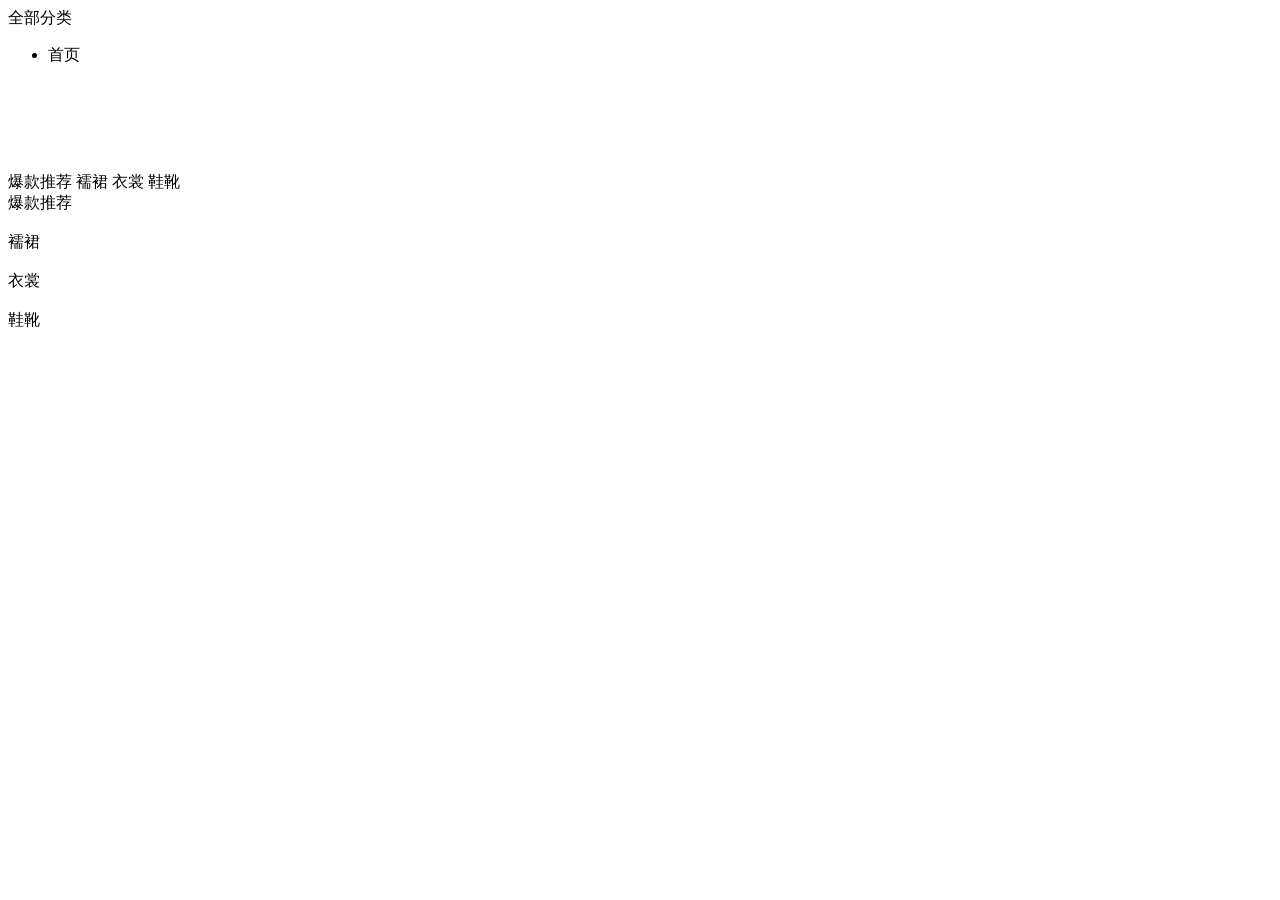
<file: src/main/webapp/WEB-INF/view/templates/index.html>
﻿<!DOCTYPE html>
<html lang="zh-cmn-Hans" xmlns:th="http://www.thymeleaf.org">
<head>
	<meta charset="UTF-8">
	<link rel="shortcut icon" th:href="@{/static/images/favicon.ico}">
	<div th:replace="commons/link::head('/static/css/iconfont.css,/static/css/global.css,'
		+ '/static/css/bootstrap.min.css,/static/css/bootstrap-theme.min.css,/static/css/swiper.min.css,/static/css/styles.css')"></div>
	<title>婉碧商城WANL 专注于汉服售卖的网站</title>
	<style type="text/css">


	</style>
</head>
<body>
	<!--顶部-->
	<div th:replace="commons/top::top"></div>
	<!-- 搜索栏 -->
	<div th:replace="commons/search::search"></div>
	<!-- 首页导航栏 -->
	<div class="top-nav bg3">
		<div class="nav-box inner">
			<div class="all-cat">
				<div class="title"><i class="iconfont icon-menu"></i> 全部分类</div>
				<div class="cat-list__box" id="categoryBox">
					<div class="slice_cate slice" id="slice">
						<div data-loader="circle"></div>
					</div>
				</div>
			</div>
			<ul class="nva-list">
				<a th:href="@{/}"><li class="active">首页</li></a>
			</ul>

		</div>
	</div>
	<!-- 顶部轮播 -->
    <div class="layui-carousel" id="indexcar">
        <div carousel-item>
            <div><a href="item_show.html"><img th:src="@{/static/images/temp/banner_1.jpg}" class="cover"></a></div>
            <div><a href="item_show.html"><img th:src="@{/static/images/temp/banner_2.jpg}" class="cover"></a></div>
            <div><a href="item_category.html"><img th:src="@{/static/images/temp/banner_3.jpg}" class="cover"></a></div>
            <div><a href="item_show.html"><img th:src="@{/static/images/temp/banner_4.jpg}" class="cover"></a></div>
            <div><a href="item_sale_page.html"><img th:src="@{/static/images/temp/banner_5.jpg}" class="cover"></a></div>
        </div>
    </div>
    <!-- 首页楼层导航 -->
	<nav class="floor-nav visible-lg-block">
		<span class="scroll-nav active">爆款推荐</span>
		<span class="scroll-nav">襦裙</span>
		<span class="scroll-nav">衣裳</span>
		<span class="scroll-nav">鞋靴</span>
	</nav>
	<!-- 楼层内容 -->
	<div class="content inner" style="margin-bottom: 40px;">
		<section class="scroll-floor floor-1 clearfix">
			<div class="pull-left">
				<div class="floor-title">
					<i class="iconfont icon-tuijian fz16"></i> 爆款推荐
					<a href="" class="more"><i class="iconfont icon-more"></i></a>
				</div>
				<div class="con-box">
					<a class="left-img hot-img" href="javascript:void (0)">
						<img th:src="@{/static/images/floor_1.jpg}" alt="" class="cover">
					</a>
					<div class="right-box hot-box" id="index_hot_box">
						<div class="slice slice_hot">
							<div data-loader="circle"></div>
						</div>
						<style>
							.slice_hot{
								background: rgb(161, 157, 175);
							}
						</style>
					</div>
				</div>
			</div>
		</section>
		<section class="scroll-floor floor-2">
			<div class="floor-title">
				<i class="iconfont icon-skirt fz16"></i> 襦裙
				<div class="case-list fz0 pull-right" id="skirt">

				</div>
			</div>
			<div class="con-box">
				<a class="left-img hot-img" href="javascript:void (0)">
					<img th:src="@{/static/images/floor_2.jpg}" alt="" class="cover">
				</a>
				<div class="right-box" id="skirtProduct">
					<div class="slice slice_skirt_product">
						<div data-loader="circle"></div>
					</div>
					<style>
						.slice_skirt_product{
							background: #e8bf9e;
						}
					</style>
				</div>
			</div>
		</section>
		<section class="scroll-floor floor-3">
			<div class="floor-title">
				<i class="iconfont icon-fushi fz16"></i> 衣裳
				<div class="case-list fz0 pull-right" id="clothes">

				</div>
			</div>
			<div class="con-box">
				<a class="left-img hot-img" href="">
					<img th:src="@{/static/images/floor_3.jpg}" alt="" class="cover">
				</a>
				<div class="right-box" id="clothesProduct">
					<div class="slice slice_clothes_product">
						<div data-loader="circle"></div>
					</div>
					<style>
						.slice_clothes_product{
							background: rgb(80, 195, 223);
						}
					</style>
				</div>
			</div>
		</section>
		<section class="scroll-floor floor-6">
			<div class="floor-title">
				<i class="iconfont icon-shoes fz16"></i> 鞋靴
				<div class="case-list fz0 pull-right" id="booties">
					
				</div>
			</div>
			<div class="con-box">
				<a class="left-img hot-img" href="">
					<img th:src="@{/static/images/floor_6.jpg}" alt="" class="cover">
				</a>
				<div class="right-box" id="bootiesProduct">
					<div class="slice slice_booties_product">
						<div data-loader="circle"></div>
					</div>
					<style>
						.slice_booties_product{
							background: rgb(255, 148, 148);
						}
					</style>
				</div>
			</div>
		</section>
	</div>
	<div th:replace="commons/foot::foot"></div>
	<div th:replace="commons/script::script('/static/js/jquery.1.12.4.min.js,/static/js/bootstrap.min.js,/static/js/swiper.min.js,'
	+'/static/js/global.js,/static/commons/index/index.js')"></div>
</body>
</html>
</file>
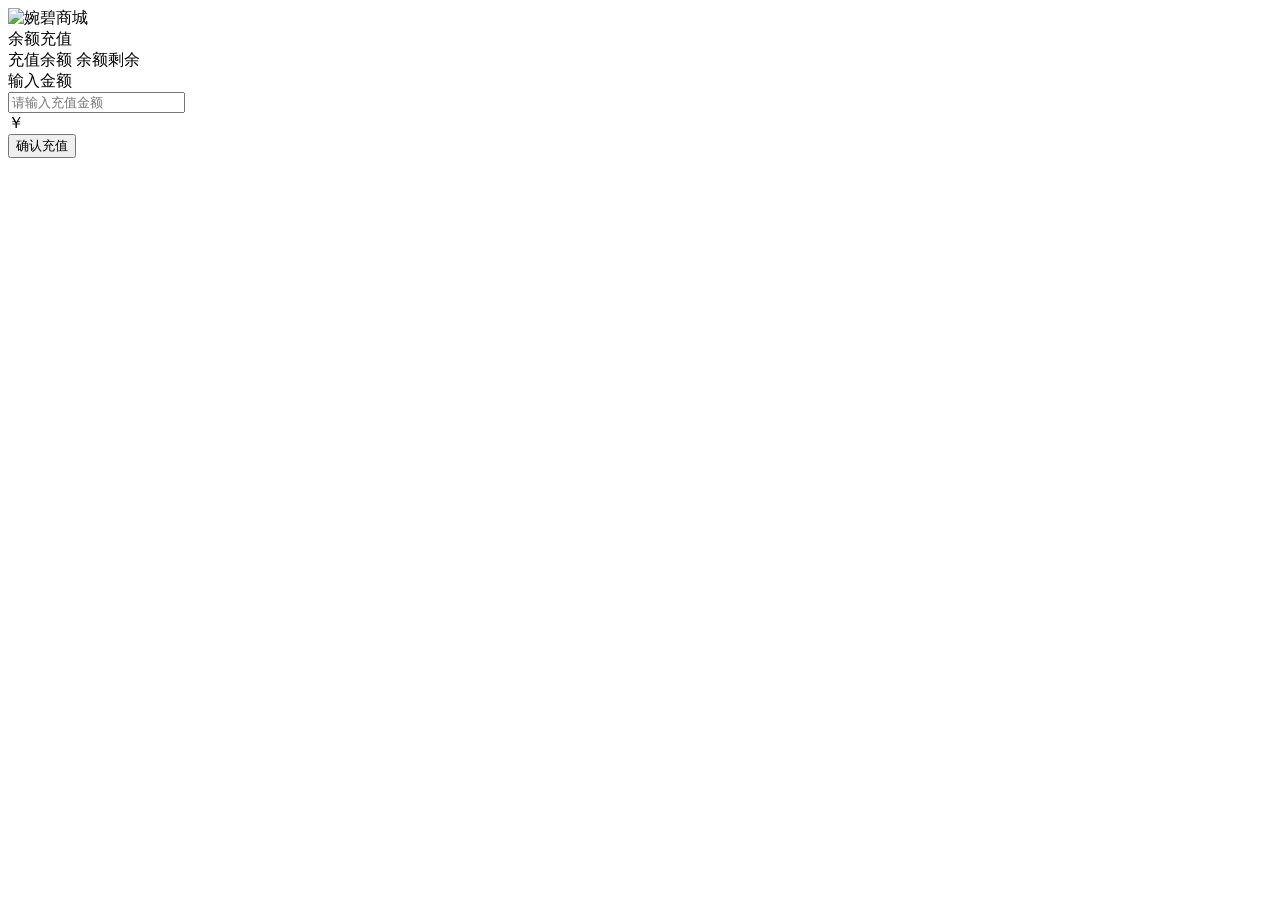
<file: src/main/webapp/WEB-INF/view/templates/account_recharge.html>
<!DOCTYPE html>
<html lang="en" xmlns:th="http://www.thymeleaf.org">
<head>
    <meta charset="UTF-8">
    <title>余额充值</title>
    <link rel="shortcut icon" th:href="@{/static/images/favicon.ico}">
    <div th:replace="commons/link::head('/static/css/iconfont.css,/static/css/global.css,'
            + '/static/css/bootstrap.min.css,/static/css/bootstrap-theme.min.css,/static/css/swiper.min.css,/static/css/styles.css')"></div>
    <script th:src="@{/static/city-picker/city-picker.data.js}"></script>
    <link th:href="@{/static/city-picker/city-picker.css}" rel="stylesheet" />
</head>
<body>
<!--顶部-->
<div th:replace="commons/top::top"></div>
<!-- 顶部标题 -->
<div class="bgf5 clearfix">
    <div class="top-user">
        <div class="inner">
            <a class="logo" th:href="@{/}"><img th:src="@{/static/images/icons/logo.png}" alt="婉碧商城" class="cover"></a>
            <div class="title">余额充值</div>
        </div>
    </div>
</div>
<div class="content clearfix bgf5">
    <section class="user-center inner clearfix">
        <div class="user-content__box clearfix bgf">
            <div class="shop-title">充值余额 余额剩余<span id="temp" th:text="${account.balance} + '￥'"></span></div>
            <form method="post" class="shopcart-form__box layui-form layui-form-pane">
                <input type="hidden" th:value="${backUrl}" class="backUrl">
                <div class="layui-form-item">
                    <label class="layui-form-label">输入金额</label>
                    <div class="layui-input-inline">
                        <input type="text" name="money" lay-verify="required|number|money" autocomplete="off" placeholder="请输入充值金额" class="layui-input">

                    </div>
                    <div class="layui-form-mid layui-word-aux">￥</div>
                </div>

                <div class="user-form-group shopcart-submit">
                    <button class="layui-btn" id="recharge" lay-submit lay-filter="recharge">确认充值</button>
                </div>
            </form>
        </div>
    </section>
</div>
<div th:replace="commons/foot::foot"></div>
<div th:replace="commons/script::script('/static/js/jquery.1.12.4.min.js,/static/js/bootstrap.min.js,/static/js/swiper.min.js,'
	    +'/static/js/global.js,/static/commons/product/recharge.js')"></div>
</body>
</html>
</file>
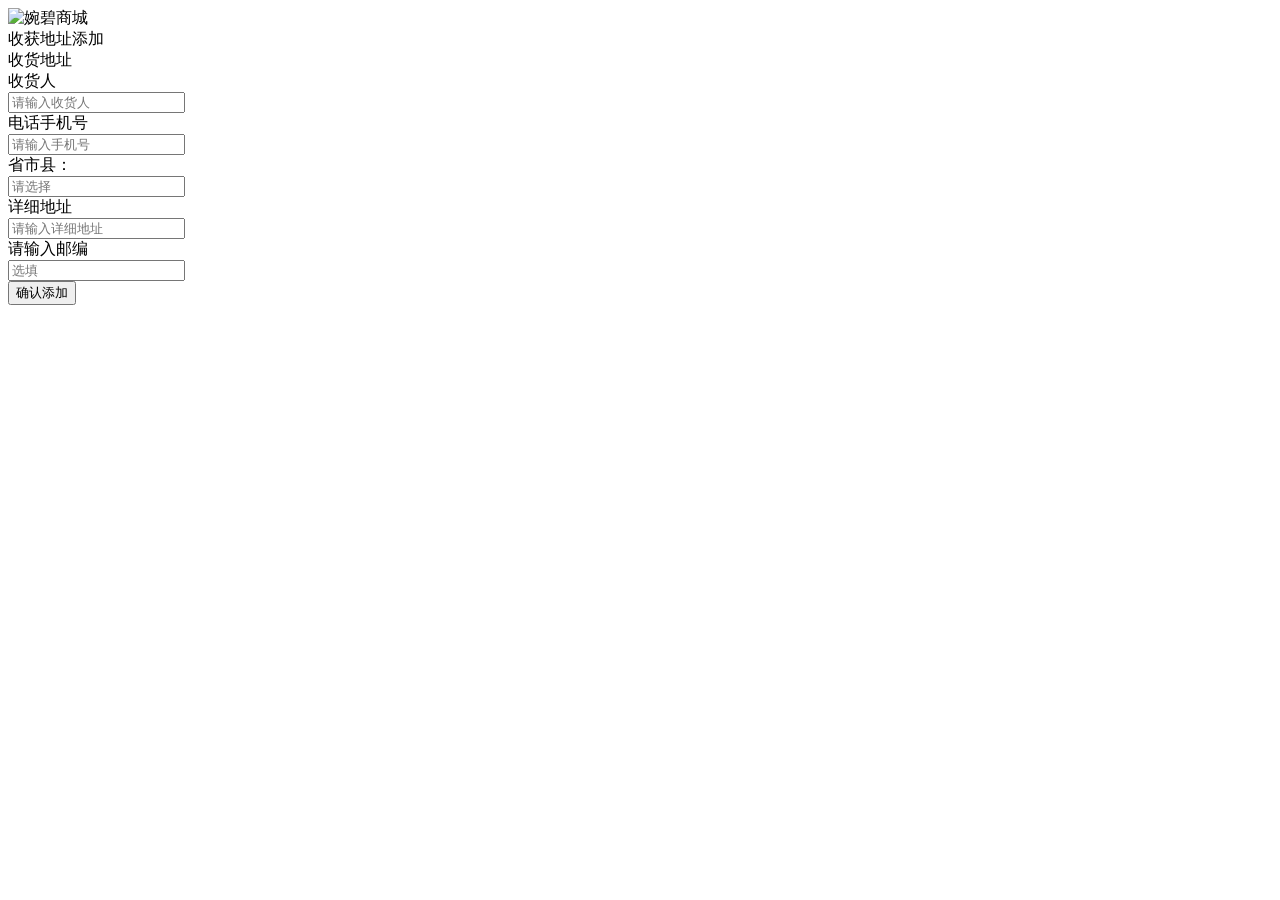
<file: src/main/webapp/WEB-INF/view/templates/add_address.html>
<!DOCTYPE html>
<html lang="en" xmlns:th="http://www.thymeleaf.org">
<head>
    <meta charset="UTF-8">
    <title>添加收获地址</title>
    <link rel="shortcut icon" th:href="@{/static/images/favicon.ico}">
    <div th:replace="commons/link::head('/static/css/iconfont.css,/static/css/global.css,'
            + '/static/css/bootstrap.min.css,/static/css/bootstrap-theme.min.css,/static/css/swiper.min.css,/static/css/styles.css')"></div>
    <script th:src="@{/static/city-picker/city-picker.data.js}"></script>
    <link th:href="@{/static/city-picker/city-picker.css}" rel="stylesheet" />
</head>
<body>
<!--顶部-->
<div th:replace="commons/top::top"></div>
<!-- 顶部标题 -->
<div class="bgf5 clearfix">
    <div class="top-user">
        <div class="inner">
            <a class="logo" th:href="@{/}"><img th:src="@{/static/images/icons/logo.png}" alt="婉碧商城" class="cover"></a>
            <div class="title">收获地址添加</div>
        </div>
    </div>
</div>
<div class="content clearfix bgf5">
    <section class="user-center inner clearfix">
        <div class="user-content__box clearfix bgf">
            <div class="shop-title">收货地址</div>
            <form method="post" class="shopcart-form__box layui-form layui-form-pane">
                <input type="hidden" th:value="${backUrl}" class="backUrl">
                <div class="layui-form-item">
                    <label class="layui-form-label">收货人</label>
                    <div class="layui-input-block">
                        <input type="text" name="consignee" lay-verify="required" autocomplete="off" placeholder="请输入收货人" class="layui-input">
                    </div>
                </div>
                <div class="layui-form-item">
                    <label class="layui-form-label">电话手机号</label>
                    <div class="layui-input-block">
                        <input type="text" name="tel" lay-verify="required|phone" placeholder="请输入手机号" autocomplete="off" class="layui-input">
                    </div>
                </div>
                <div class="layui-form-item">
                    <label class="layui-form-label width_auto text-r" >省市县：</label>
                    <div class="layui-input-block" style="width:400px">
                        <input type="text" autocomplete="on" class="layui-input" id="city-picker" name="city" readonly="readonly" data-toggle="city-picker" placeholder="请选择">
                    </div>
                </div>
                <div class="layui-form-item">
                    <label class="layui-form-label">详细地址</label>
                    <div class="layui-input-block">
                        <input type="text" name="street" lay-verify="required" placeholder="请输入详细地址" autocomplete="off" class="layui-input">
                    </div>
                </div>
                <div class="layui-form-item">
                    <label class="layui-form-label">请输入邮编</label>
                    <div class="layui-input-block">
                        <input type="text" name="postcode" placeholder="选填" autocomplete="off" class="layui-input">
                    </div>
                </div>
                <div class="user-form-group shopcart-submit">
                    <button class="layui-btn" lay-submit lay-filter="addAddress">确认添加</button>
                </div>
            </form>
        </div>
    </section>
</div>
<div th:replace="commons/foot::foot"></div>
<div th:replace="commons/script::script('/static/js/jquery.1.12.4.min.js,/static/js/bootstrap.min.js,/static/js/swiper.min.js,'
	    +'/static/js/global.js,/static/commons/product/add_address.js')"></div>
</body>
</html>
</file>
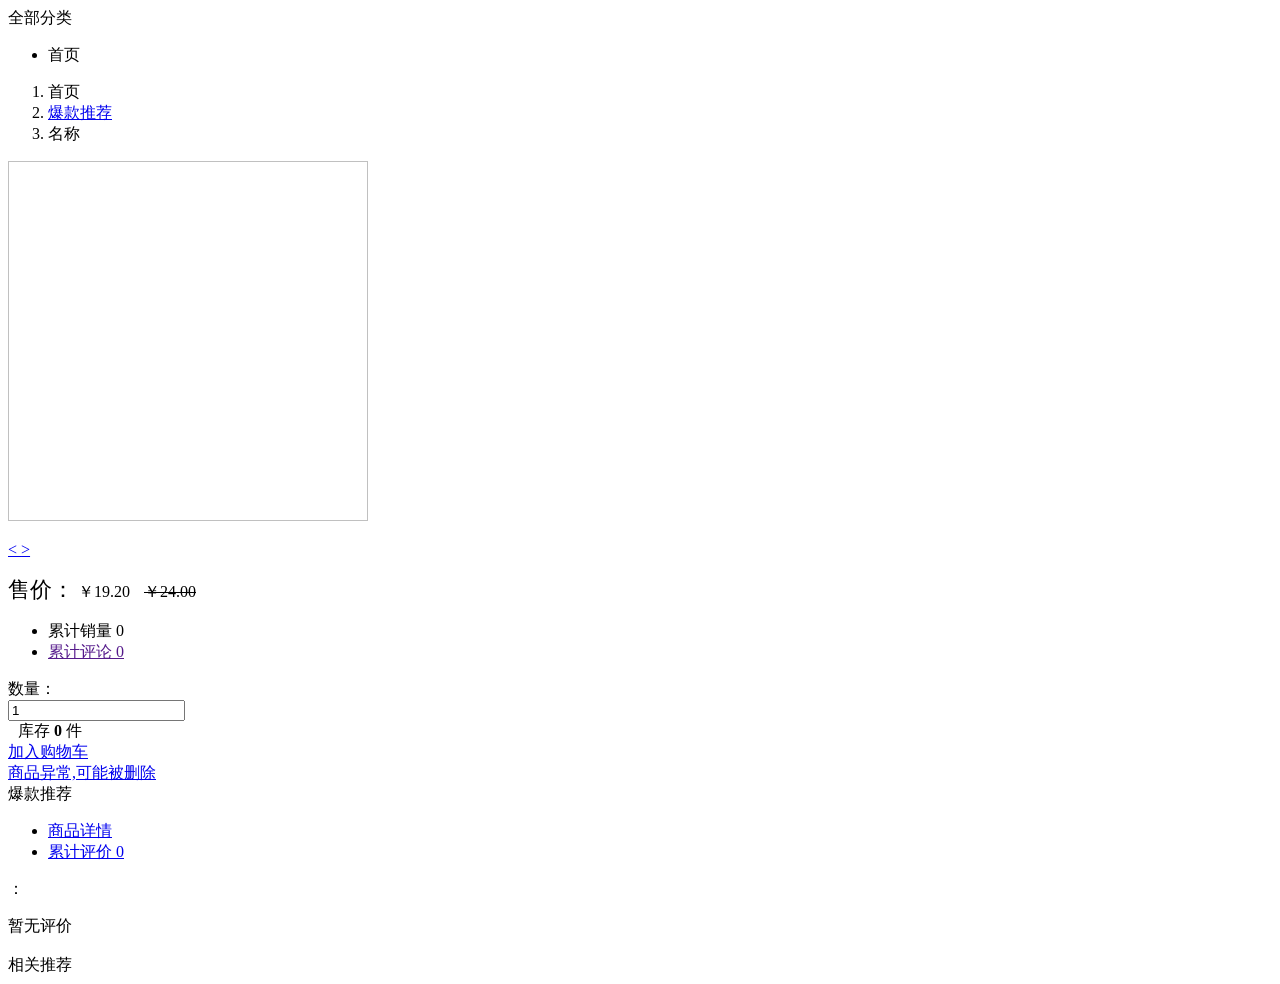
<file: src/main/webapp/WEB-INF/view/templates/item_show.html>
<!DOCTYPE html>
<html lang="zh-cmn-Hans" xmlns:th="http://www.thymeleaf.org">
<head>
	<meta charset="UTF-8">
	<link rel="shortcut icon" th:href="@{/static/images/favicon.ico}">
	<div th:replace="commons/link::head('/static/css/iconfont.css,/static/css/global.css,'
		+ '/static/css/bootstrap.min.css,/static/css/bootstrap-theme.min.css,/static/css/swiper.min.css,/static/css/styles.css,/static/css/normalize.css')"></div>
	<title th:text="${product.mainTitle}"></title>
	
</head>
<body>
	<!--顶部-->
	<div th:replace="commons/top::top"></div>
	<!-- 搜索栏 -->
	<div th:replace="commons/search::search"></div>
	<!-- 内页导航栏 -->
	<div class="top-nav bg3">
		<div class="nav-box inner">
			<div class="all-cat">
				<div class="title"><i class="iconfont icon-menu"></i> 全部分类</div>
			</div>
			<ul class="nva-list">
				<a th:href="@{/}"><li class="active">首页</li></a>
			</ul>

		</div>
	</div>
	<div class="content inner">
		<section class="item-show__div item-show__head clearfix">
			<div class="pull-left">
				<ol class="breadcrumb">
					<li><a th:href="@{/}">首页</a></li>
					<li><a style="cursor: default" href="javascript:void(0)" th:text="${product.category.title}">爆款推荐</a></li>
					<li class="active" th:text="${product.mainTitle}">名称</li>
				</ol>
				<div class="showbot">
					<div id="showbox">
						<img th:each="image,imageStatus:${product.productSingleImages}" th:src="@{'/'+${image.img}}" width="360" height="360" />

					</div><!--展示图片盒子-->
					<div id="showsum">
						<!--展示图片里边-->
					</div>
					<p class="showpage">
						<a href="javascript:void(0);" id="showlast"> < </a>
						<a href="javascript:void(0);" id="shownext"> > </a>
					</p>
				</div>
				<div class="item-info__box">
					<div class="item-title">
						<div class="name ep2" th:text="${product.mainTitle}"></div>
					</div>
					<div class="item-price bgf5">
						<div class="price-box clearfix">
							<div class="price-panel pull-left">
								<span style="font-size: 22px;">售价：</span>
								<span class="price" th:text="${'￥' + product.price}">￥19.20</span> 
								<s style="margin-left: 10px;"  th:text="${'￥' + product.oldPrice}" class="fz16 c9">￥24.00</s>
							</div>
							
						</div>
					</div>
					<ul class="item-ind-panel clearfix">
						<li class="item-ind-item">
							<span class="ind-label c9">累计销量</span>
							<span class="ind-count cr" th:text="${product.buyCount}">0</span>
						</li>
						<li class="item-ind-item">
							<a href=""><span class="ind-label c9">累计评论</span>
							<span class="ind-count cr" th:text="${product.reviewCount}">0</span></a>
						</li>
						
					</ul>
					<form class="layui-form">
						<div class="item-key">
							<div class="item-amount clearfix bgf5">
								<div class="item-metatit">数量：</div>
								<div class="amount-box">
									<div class="amount-widget">
										<input type="hidden" id="productId" name="id" th:value="${product.id}">
										<input class="amount-input" onkeyup="if(this.value.length==1){this.value=this.value.replace(/[^1-9]/g,'')}else{this.value=this.value.replace(/\D/g,'')}" onafterpaste="if(this.value.length==1){this.value=this.value.replace(/[^1-9]/g,'')}else{this.value=this.value.replace(/\D/g,'')}" id="amount-input" value="1" name="amount" readonly="readonly" maxlength="8" type="text">
										<div class="amount-btn">
											<a class="amount-but add"></a>
											<a class="amount-but sub"></a>
										</div>
									</div>
									<div class="item-stock"><span style="margin-left: 10px;">库存 <b id="Stock" th:text="${product.stock}">0</b> 件</span></div>

								</div>
							</div>
							<div class="item-action clearfix bgf5" th:if="${product.status == 1}">
								<a href="javascript:;" rel="nofollow" lay-submit lay-filter="addCart" data-addfastbuy="true" role="button" class="item-action__basket">
									<i class="iconfont icon-shopcart"></i> 加入购物车
								</a>
							</div>
							<div class="item-action clearfix bgf5" th:if="${product.status == 0}">
								<a href="javascript:;" class="item-action__basket">
									商品异常,可能被删除
								</a>
							</div>
						</div>
					</form>
				</div>
			</div>
			<div class="pull-right picked-div">
				<div class="lace-title">
					<span class="c6">爆款推荐</span>
				</div>
				<div class="swiper-container picked-swiper">
					<div class="layui-carousel" id="hotProduct">
						<div class="slice slice_info_box">
							<div data-loader="circle"></div>
						</div>
						<style>
							.slice_info_box{
								background: #0aaab6;
								z-index: 99999;
							}
						</style>
						<div carousel-item id="ProductInfoHotProductBox">
						</div>
					</div>
				</div>
			</div>
		</section>
		<section class="item-show__div item-show__body posr clearfix">
			<div class="item-nav-tabs">
				<ul class="nav-tabs nav-pills clearfix" role="tablist" id="item-tabs">
					<li role="presentation" class="active"><a href="#detail" role="tab" data-toggle="tab" aria-controls="detail" aria-expanded="true">商品详情</a></li>
					<li role="presentation"><a href="#evaluate" role="tab" data-toggle="tab" aria-controls="evaluate">累计评价 <span class="badge" th:text="${product.reviewCount}">0</span></a></li>
				</ul>
			</div>
			<div class="pull-left">
				<div class="tab-content">
					<div role="tabpanel" class="tab-pane fade in active" id="detail" aria-labelledby="detail-tab">
						<div class="item-detail__info clearfix">
							<div class="record ep" th:each="propertyValue:${propertyValues}"><span th:text="${propertyValue.property.name}"></span>：<span th:text="${propertyValue.value == null ? '暂未定义' : propertyValue.value}"></span></div>
						</div>
						<div class="rich-text">
							<p style="text-align: center;">
								<div th:text="${product.detail}"></div>
							</p>
						</div>
					</div>
					<div role="tabpanel" class="tab-pane fade" id="evaluate" aria-labelledby="evaluate-tab">
						<div class="evaluate-content">
							<div class="tab-content">
								<div role="tabpanel" class="tab-pane fade in active" id="all" aria-labelledby="all-tab">
									<style>
										.eval-box-null{
											padding: 50px;
											text-align: center;
										}
									</style>
									<div th:class="${product.reviewCount == 0 ? 'eval-box-null' : 'eval-box'}" th:if="${product.reviewCount == 0}">暂无评价</div>
									<div th:class="${product.reviewCount == 0 ? 'eval-box-null' : 'eval-box'}" th:if="${product.reviewCount != 0}" th:each="review:${reviews}">
										<div class="eval-author">
											<div class="port">
												<img th:src="@{${review.user.headImg}}" class="cover b-r50">
											</div>
											<div class="name" th:text="${review.user.anonymousName}"></div>
										</div>
										<div class="eval-content">
											<div class="eval-text" th:text="${review.content}">

											</div>
											<div class="eval-time" th:text="${#dates.format(review.time, 'yyyy-MM-dd HH:mm:ss')}">

											</div>
										</div>
									</div>
								</div>
							</div>
						</div>
					</div>
			    </div>
				<div class="recommends">
					<div class="lace-title type-2">
						<span class="cr">相关推荐</span>
					</div>
					<div class="layui-carousel" id="ProductInfoHotProduct">
						<div class="slice slice_recommend_box">
							<div data-loader="circle"></div>
						</div>
						<style>
							.slice_recommend_box{
								background: #0aaab6;
								z-index: 99999;
							}
						</style>
						<div carousel-item id="ProductInfoHotProductBoxFoot">

						</div>
					</div>
				</div>
			</div>
		</section>
	</div>
	<script th:inline="javascript">


	</script>
	<!-- 底部信息 -->
	<div th:replace="commons/foot::foot"></div>
	<div th:replace="commons/script::script('/static/js/jquery.1.12.4.min.js,/static/js/bootstrap.min.js,/static/js/swiper.min.js,'
	+'/static/js/global.js,/static/commons/product/item_show.js,/static/js/jquery.zoom.js,/static/js/common.js')"></div>
</body>
</html>
</file>
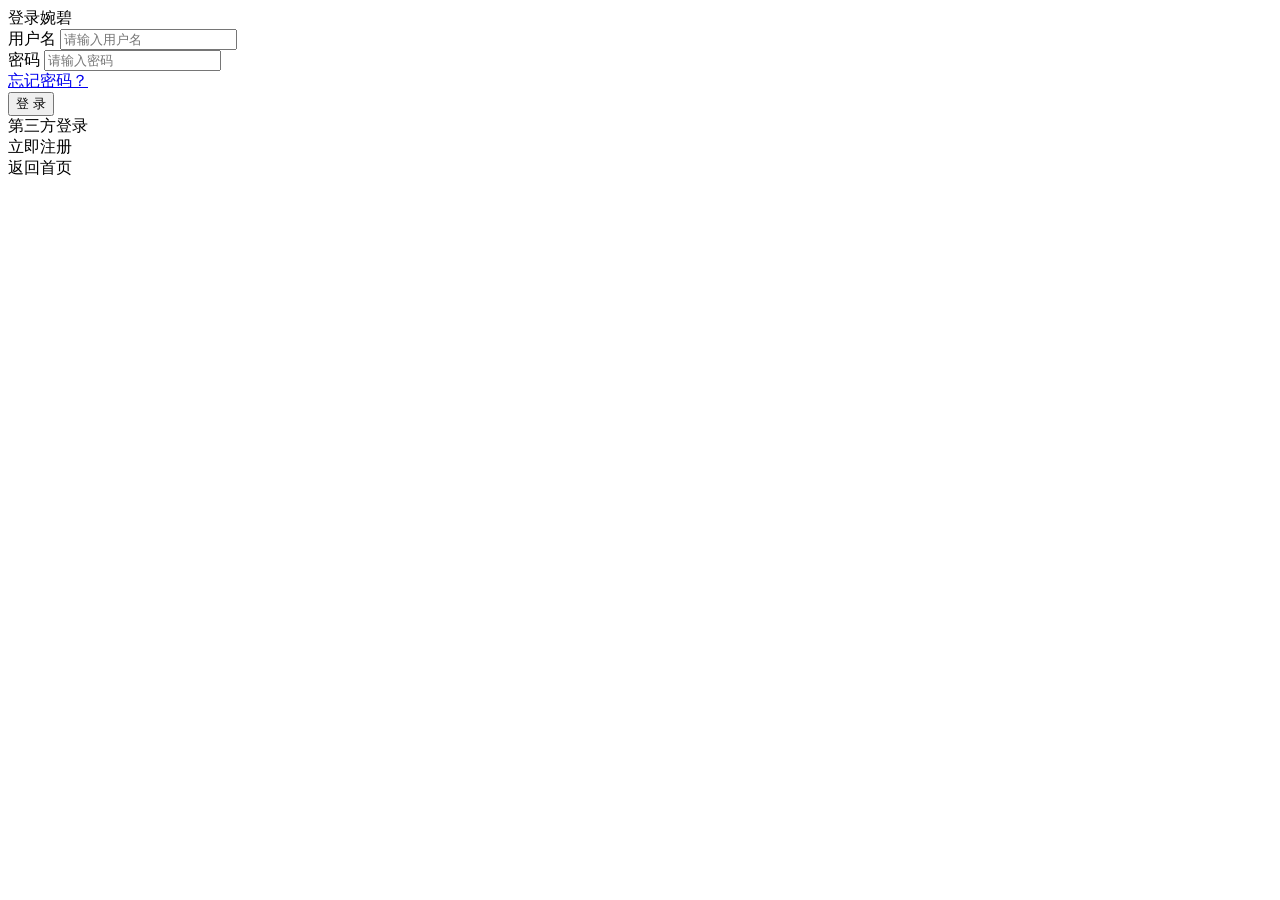
<file: src/main/webapp/WEB-INF/view/templates/login.html>
<!DOCTYPE html>
<html lang="zh-CN" xmlns:th="http://www.thymeleaf.org">

<head>
	<meta charset="UTF-8">
	<meta name="viewport" content="width=device-width, initial-scale=1">
	<link rel="shortcut icon" th:href="@{/static/images/favicon.ico}">
	<title>婉碧商城登陆</title>

	<link rel="stylesheet" type="text/css" th:href="@{/static/vendor/bootstrap/css/bootstrap.min.css}">
	<link rel="stylesheet" type="text/css" th:href="@{/static/fonts/font-awesome-4.7.0/css/font-awesome.min.css}">
	<link rel="stylesheet" type="text/css" th:href="@{/static/fonts/iconic/css/material-design-iconic-font.min.css}">
	<link rel="stylesheet" type="text/css" th:href="@{/static/css/util.css}">
	<div th:replace="commons/link::head('/static/css/main.css')"></div>
</head>

<body>

	<div class="limiter">
		<div class="container-login100" th:style="'background-image:url(' + @{/static/images/bg-01.jpg} + ');'">
			<div class="wrap-login100 p-l-55 p-r-55 p-t-65 p-b-54">
				<form class="login100-form validate-form layui-form">
					<span class="login100-form-title p-b-49">登录婉碧</span>

					<div class="wrap-input100 validate-input m-b-23" data-validate="请输入用户名">
						<span class="label-input100">用户名</span>
						<input class="input100" type="text" name="username" lay-verify="required" placeholder="请输入用户名" autocomplete="off">
						<span class="focus-input100" data-symbol="&#xf206;"></span>
					</div>

					<div class="wrap-input100 validate-input" data-validate="请输入密码">
						<span class="label-input100">密码</span>
						<input class="input100" type="password" name="password" lay-verify="required|password" placeholder="请输入密码">
						<span class="focus-input100" data-symbol="&#xf190;"></span>
					</div>

					<div class="text-right p-t-8 p-b-31">
						<a href="javascript:">忘记密码？</a>
					</div>

					<div class="container-login100-form-btn">
						<div class="wrap-login100-form-btn">
							<div class="login100-form-bgbtn"></div>
							<button class="login100-form-btn" lay-submit id="loginButton" lay-filter="login">登 录</button>
						</div>
					</div>

					<div class="txt1 text-center p-t-54 p-b-20">
						<span>第三方登录</span>
					</div>

					<div class="flex-c-m">
						<a href="#" class="login100-social-item bg1">
							<i class="fa fa-wechat"></i>
						</a>

						<a href="#" class="login100-social-item bg2">
							<i class="fa fa-qq"></i>
						</a>

						<a href="#" class="login100-social-item bg3">
							<i class="fa fa-weibo"></i>
						</a>
					</div>

					<div class="flex-col-c p-t-25">
						<a th:href="@{/regist}" class="txt2">立即注册</a>
					</div>
					<div class="flex-col-c p-t-25">
						<a th:href="@{/}" class="txt2">返回首页</a>
					</div>
				</form>
			</div>
		</div>
	</div>

	<div th:replace="commons/script::script('/static/commons/login/login.js')"></div>
</body>

</html>
</file>
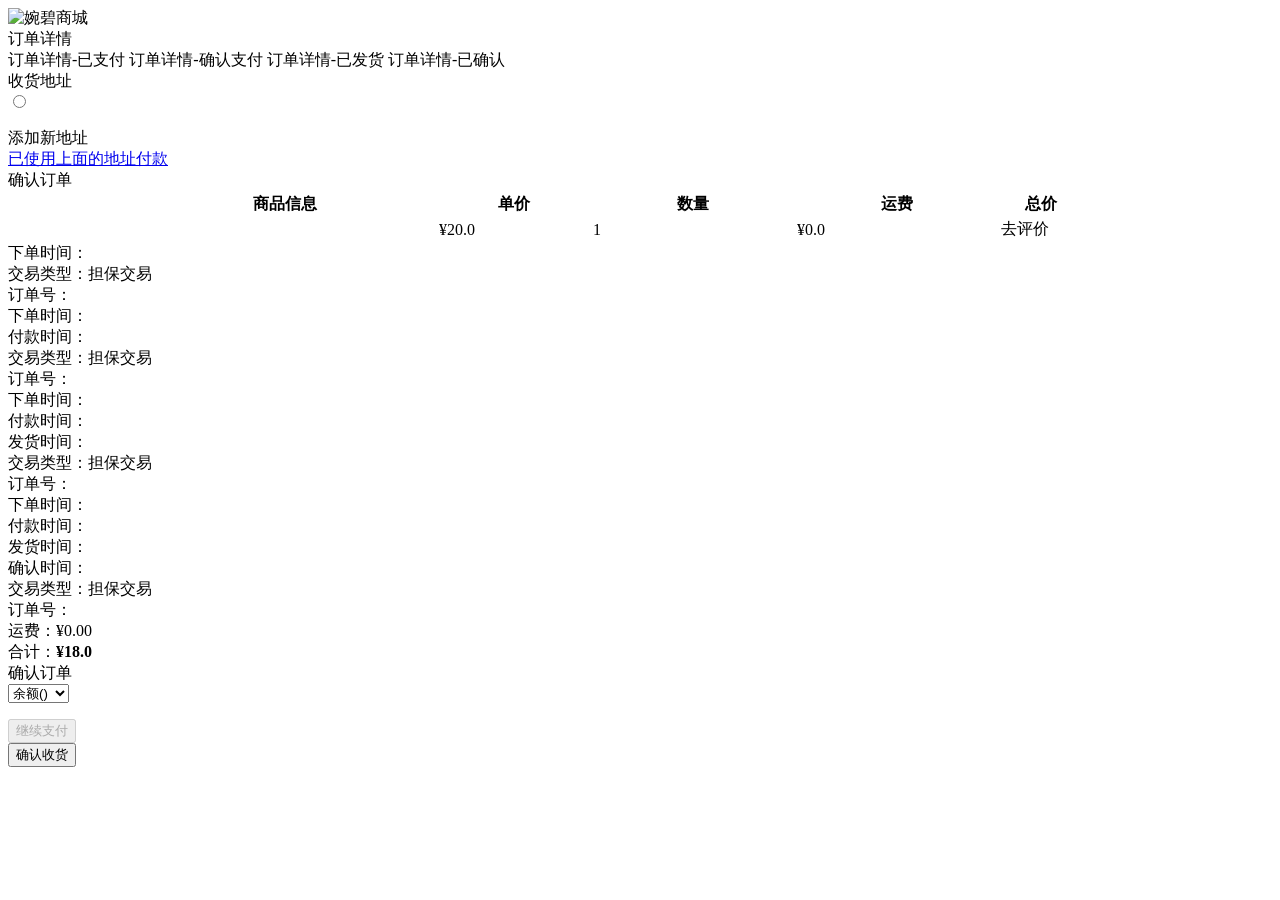
<file: src/main/webapp/WEB-INF/view/templates/order_info.html>
<!DOCTYPE html>
<html lang="en" xmlns:th="http://www.thymeleaf.org">
    <head>
        <meta charset="UTF-8">
        <title>订单详情</title>
        <link rel="shortcut icon" th:href="@{/static/images/favicon.ico}">
        <div th:replace="commons/link::head('/static/css/iconfont.css,/static/css/global.css,'
            + '/static/css/bootstrap.min.css,/static/css/bootstrap-theme.min.css,/static/css/swiper.min.css,/static/css/styles.css')"></div>
    </head>
    <body>
        <!--顶部-->
        <div th:replace="commons/top::top"></div>
        <!-- 顶部标题 -->
        <div class="bgf5 clearfix">
            <div class="top-user">
                <div class="inner">
                    <a class="logo" th:href="@{/}"><img th:src="@{/static/images/icons/logo.png}" alt="婉碧商城" class="cover"></a>
                    <div class="title">订单详情</div>
                </div>
            </div>
        </div>
        <div class="content clearfix bgf5">
            <section class="user-center inner clearfix">
                <div class="user-content__box clearfix bgf">
                    <div class="title">
                    	<span th:if="${order.status == 1}">订单详情-已支付</span>
                    	<span th:if="${order.status == 0}">订单详情-确认支付</span>
                    	<span th:if="${order.status == 3}">订单详情-已发货</span>
                    	<span th:if="${order.status == 4}">订单详情-已确认</span>
                    </div>
                    <div class="shop-title">收货地址</div>
                    <form method="post" class="shopcart-form__box layui-form">
                        <input type="hidden" name="orderId" th:value="${order.id}"/>
                        <div class="addr-radio" th:if="${order.status == 0}">
                            <div class="layui-form-item" th:each="address,addressStatus:${addresses}">
                                <div class="layui-input-block">
                                    <input type="radio" lay-filter="radio" name="address"  th:value="${address.id}"
                                           th:title="${address.province} +' '+ ${address.city} +' '+ ${address.county} +' '+ ${address.street}+' ('+ ${address.consignee}+' 收) '+ ${address.tel}">
                                </div>
                            </div>
                        </div>
                        <!--th:checked="${addressStatus.index == 0 ? 'checked' : ''}"-->
                        <div class="addr-radio" th:if="${order.status >= 1}">
                        	<div class="layui-form-item">
                                <div class="layui-input-block">
                                    <blockquote class="site-text layui-elem-quote" style="cursor: default" th:text="${order.address.province} +' '+ ${order.address.city} +' '+ ${order.address.county} +' '+ ${order.address.street}+' ('+ ${order.address.consignee}+' 收) '+ ${order.address.tel}">
                                    </blockquote>
                                </div>
                            </div>
                        </div>
                        <div class="add_addr" th:if="${order.status == 0}">
                        	<a th:href="@{'/order/add/address?backUrl='+${#httpServletRequest.getRequestURL()}}">添加新地址</a>
                        </div>
                        <div class="add_addr" th:if="${order.status >= 1}">
                        	<a href="javascript:void(0)">已使用上面的地址付款</a>
                        </div>
                        <div class="shop-title">确认订单</div>
                        <div class="shop-order__detail">
                            <table class="table">
                                <thead>
                                <tr>
                                    <th width="120"></th>
                                    <th width="300">商品信息</th>
                                    <th width="150">单价</th>
                                    <th width="200">数量</th>
                                    <th width="200">运费</th>
                                    <th width="80">总价</th>
                                </tr>
                                </thead>
                                <tbody>
                                <tr th:each="orderItem:${order.orderItems}">
                                    <th scope="row"><a th:href="@{'/product/' + ${orderItem.product.id}}"><div class="img"><img th:src="@{'/' + ${orderItem.product.img}}" th:alt="@{${orderItem.product.mainTitle}}" class="cover"></div></a></th>
                                    <td>
                                        <div class="name ep3" th:text="${orderItem.product.mainTitle}"></div>
                                        <div class="type c9" th:text="'所属分类：' + ${orderItem.product.category.title}"></div>
                                    </td>
                                    <td th:text="'￥'+${orderItem.product.price}">¥20.0</td>
                                    <td th:text="${orderItem.number}">1</td>
                                    <td th:text="'￥0.0'">¥0.0</td>
                                    <td>
                                        <div class="layui-btn" th:text="'￥'+${orderItem.number} * ${orderItem.product.price}"></div>
                                        <a th:if="${order.status == 4}" th:href="@{'/review/' + ${orderItem.product.id}}" class="layui-btn layui-btn-primary" style="margin-top: 20px;margin-right: 10px;">
                                            去评价
                                        </a>
                                    </td>
                                </tr>
                                </tbody>
                            </table>
                        </div>
                        <div class="shop-cart__info clearfix">
                            <div class="pull-left text-left" th:if="${order.status == 0}">
                                <div class="info-line text-nowrap">下单时间：<span class="c6" th:text="${#dates.format(order.createDate,'yyyy-MM-dd HH:mm:ss')}"></span></div>
                                <div class="info-line text-nowrap">交易类型：<span class="c6">担保交易</span></div>
                                <div class="info-line text-nowrap">订单号：<span class="c6" th:text="${order.id}"></span></div>
                            </div>
                            <div class="pull-left text-left" th:if="${order.status == 1}">
                                <div class="info-line text-nowrap">下单时间：<span class="c6" th:text="${#dates.format(order.createDate,'yyyy-MM-dd HH:mm:ss')}"></span></div>
                                <div class="info-line text-nowrap">付款时间：<span class="c6" th:text="${#dates.format(order.payDate,'yyyy-MM-dd HH:mm:ss')}"></span></div>
                                <div class="info-line text-nowrap">交易类型：<span class="c6">担保交易</span></div>
                                <div class="info-line text-nowrap">订单号：<span class="c6" th:text="${order.id}"></span></div>
                            </div>
                            <div class="pull-left text-left" th:if="${order.status == 3}">
                                <div class="info-line text-nowrap">下单时间：<span class="c6" th:text="${#dates.format(order.createDate,'yyyy-MM-dd HH:mm:ss')}"></span></div>
                                <div class="info-line text-nowrap">付款时间：<span class="c6" th:text="${#dates.format(order.payDate,'yyyy-MM-dd HH:mm:ss')}"></span></div>
                                <div class="info-line text-nowrap">发货时间：<span class="c6" th:text="${#dates.format(order.deliveryDate,'yyyy-MM-dd HH:mm:ss')}"></span></div>
                                <div class="info-line text-nowrap">交易类型：<span class="c6">担保交易</span></div>
                                <div class="info-line text-nowrap">订单号：<span class="c6" th:text="${order.id}"></span></div>
                            </div>
                            <div class="pull-left text-left" th:if="${order.status == 4}">
                                <div class="info-line text-nowrap">下单时间：<span class="c6" th:text="${#dates.format(order.createDate,'yyyy-MM-dd HH:mm:ss')}"></span></div>
                                <div class="info-line text-nowrap">付款时间：<span class="c6" th:text="${#dates.format(order.payDate,'yyyy-MM-dd HH:mm:ss')}"></span></div>
                                <div class="info-line text-nowrap">发货时间：<span class="c6" th:text="${#dates.format(order.deliveryDate,'yyyy-MM-dd HH:mm:ss')}"></span></div>
                                <div class="info-line text-nowrap">确认时间：<span class="c6" th:text="${#dates.format(order.confirmDate,'yyyy-MM-dd HH:mm:ss')}"></span></div>
                                <div class="info-line text-nowrap">交易类型：<span class="c6">担保交易</span></div>
                                <div class="info-line text-nowrap">订单号：<span class="c6" th:text="${order.id}"></span></div>
                            </div>
                            <div class="pull-right text-right">
                                <div class="info-line">运费：<span class="c6">¥0.00</span></div>
                                <div class="info-line">合计：<b class="fz18 cr" th:text="'￥'+${order.orderTotal}">¥18.0</b></div>
                            </div>
                        </div>
                        <div class="shop-title">确认订单</div>
                        <div class="pay-mode__box" th:if="${order.status == 0}">
                            <select name="paymode" lay-verify="required">
                                <option value="020">余额(<span th:text="'￥'+${account.balance}"></span>)</option>
                                <option value="010" disabled>支付宝</option>
                            </select>
                        </div>
                        <div class="pay-mode__box" th:if="${order.status >= 1}">
                            <blockquote class="site-text layui-elem-quote" style="cursor: default" th:text="'已付款'">
                            </blockquote>
                        </div>
                        <div class="user-form-group shopcart-submit" th:if="${order.status == 0}">
                            <button class="layui-btn layui-disabled" id="pay" disabled lay-submit lay-filter="pay">继续支付<span th:text="'￥'+${order.orderTotal}"></span></button>
                        </div>
                        <div class="user-form-group shopcart-submit" th:if="${order.status == 3}">
                            <button class="layui-btn" lay-submit lay-filter="confirm">确认收货</button>
                        </div>
                        <div class="user-form-group shopcart-submit" th:if="${order.status == 4}">
                            <blockquote class="site-text layui-elem-quote" style="cursor: default" th:text="'订单已完成'">
                            </blockquote>
                        </div>
                    </form>
                </div>
            </section>
        </div>
        <div th:replace="commons/foot::foot"></div>
        <div th:replace="commons/script::script('/static/js/jquery.1.12.4.min.js,/static/js/bootstrap.min.js,/static/js/swiper.min.js,'
	    +'/static/js/global.js,/static/commons/product/order_info.js')"></div>
    </body>
</html>
</file>
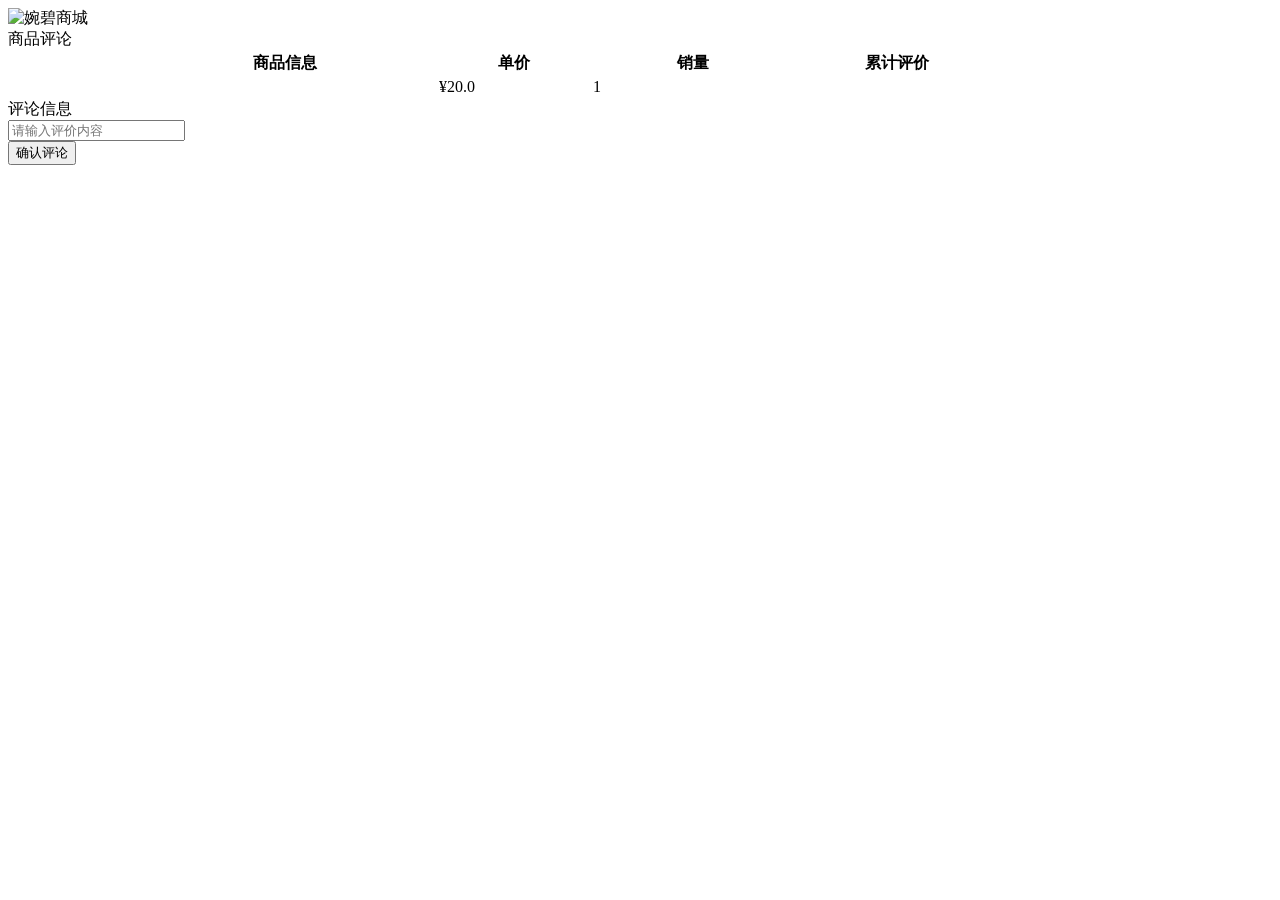
<file: src/main/webapp/WEB-INF/view/templates/product_review.html>
<!DOCTYPE html>
<html lang="en" xmlns:th="http://www.thymeleaf.org">
    <head>
        <meta charset="UTF-8">
        <title>商品评论</title>
        <link rel="shortcut icon" th:href="@{/static/images/favicon.ico}">
        <div th:replace="commons/link::head('/static/css/iconfont.css,/static/css/global.css,'
            + '/static/css/bootstrap.min.css,/static/css/bootstrap-theme.min.css,/static/css/swiper.min.css,/static/css/styles.css')"></div>
    </head>
    <body>
        <!--顶部-->
        <div th:replace="commons/top::top"></div>
        <!-- 顶部标题 -->
        <div class="bgf5 clearfix">
            <div class="top-user">
                <div class="inner">
                    <a class="logo" th:href="@{/}"><img th:src="@{/static/images/icons/logo.png}" alt="婉碧商城" class="cover"></a>
                    <div class="title">商品评论</div>
                </div>
            </div>
        </div>
        <div class="content clearfix bgf5">
            <section class="user-center inner clearfix">
                <div class="user-content__box clearfix bgf">
                    <div class="title">
                    	<span th:text="${product.mainTitle} + '-评论'"></span>
                    </div>
                    <form method="post" class="shopcart-form__box layui-form" accept-charset="UTF-8">
                        <input type="hidden" name="productId" th:value="${product.id}"/>
                        <div class="shop-order__detail">
                            <table class="table">
                                <thead>
                                <tr>
                                    <th width="120"></th>
                                    <th width="300">商品信息</th>
                                    <th width="150">单价</th>
                                    <th width="200">销量</th>
                                    <th width="200">累计评价</th>
                                </tr>
                                </thead>
                                <tbody>
                                <tr>
                                    <th scope="row"><a th:href="@{'/product/' + ${product.id}}"><div class="img"><img th:src="@{'/' + ${product.img}}" th:alt="${product.mainTitle}" class="cover"></div></a></th>
                                    <td>
                                        <div class="name ep3" th:text="${product.mainTitle}"></div>
                                        <div class="type c9" th:text="'所属分类：' + ${product.category.title}"></div>
                                    </td>
                                    <td th:text="'￥'+${product.price}">¥20.0</td>
                                    <td th:text="${product.buyCount}">1</td>
                                    <td th:text="${product.reviewCount}"></td>
                                </tr>
                                </tbody>
                            </table>
                        </div>
                        <div class="shop-title">评论信息</div>
                        <div class="pay-mode__box">
                            <input type="text" name="content"  lay-verify="required" placeholder="请输入评价内容" autocomplete="off" class="layui-input">
                        </div>
                        <div class="user-form-group shopcart-submit">
                            <button class="layui-btn" lay-submit lay-filter="review">确认评论</button>
                        </div>
                    </form>
                </div>
            </section>
        </div>
        <div th:replace="commons/foot::foot"></div>
        <div th:replace="commons/script::script('/static/js/jquery.1.12.4.min.js,/static/js/bootstrap.min.js,/static/js/swiper.min.js,'
	    +'/static/js/global.js')"></div>
        <script>
            layui.use(['form', 'layer','flow', 'jquery', "element",'carousel','table'], function () {
                var form = layui.form,
                    layer = parent.layer === undefined ? layui.layer : top.layer,
                    element = layui.element,
                    $ = layui.jquery,
                    carousel = layui.carousel,
                    flow = layui.flow,
                    table = layui.table;
                    form.on('submit(review)',function (data) {
                        $(this).html("请稍后...").attr("disabled", "disabled").addClass("layui-disabled");
                        var index = layer.msg('评论中,请稍候', {
                            icon: 16,
                            time: false,
                            shade: 0.8
                        });
                        $.ajax({
                            url: getRealPath() + "/review/submit",
                            type: 'POST',
                            complete: function (XMLHttpRequest, textStatus) {
                                layer.close(index);
                            },
                            data:data.field,
                            success: function (result) {
                                if (result.status == 200) {
                                    layer.msg(result.message);
                                    setTimeout(function () {
                                        location.href = getRealPath() + "/product/" + result.data;
                                    },1000);
                                }else{
                                    layer.msg(result.message);
                                }
                            },
                            error: function () {
                                layer.msg("出现错误,请尝试刷新页面!");
                            }
                        });
                        return false;
                    })
                })
        </script>
    </body>
</html>
</file>
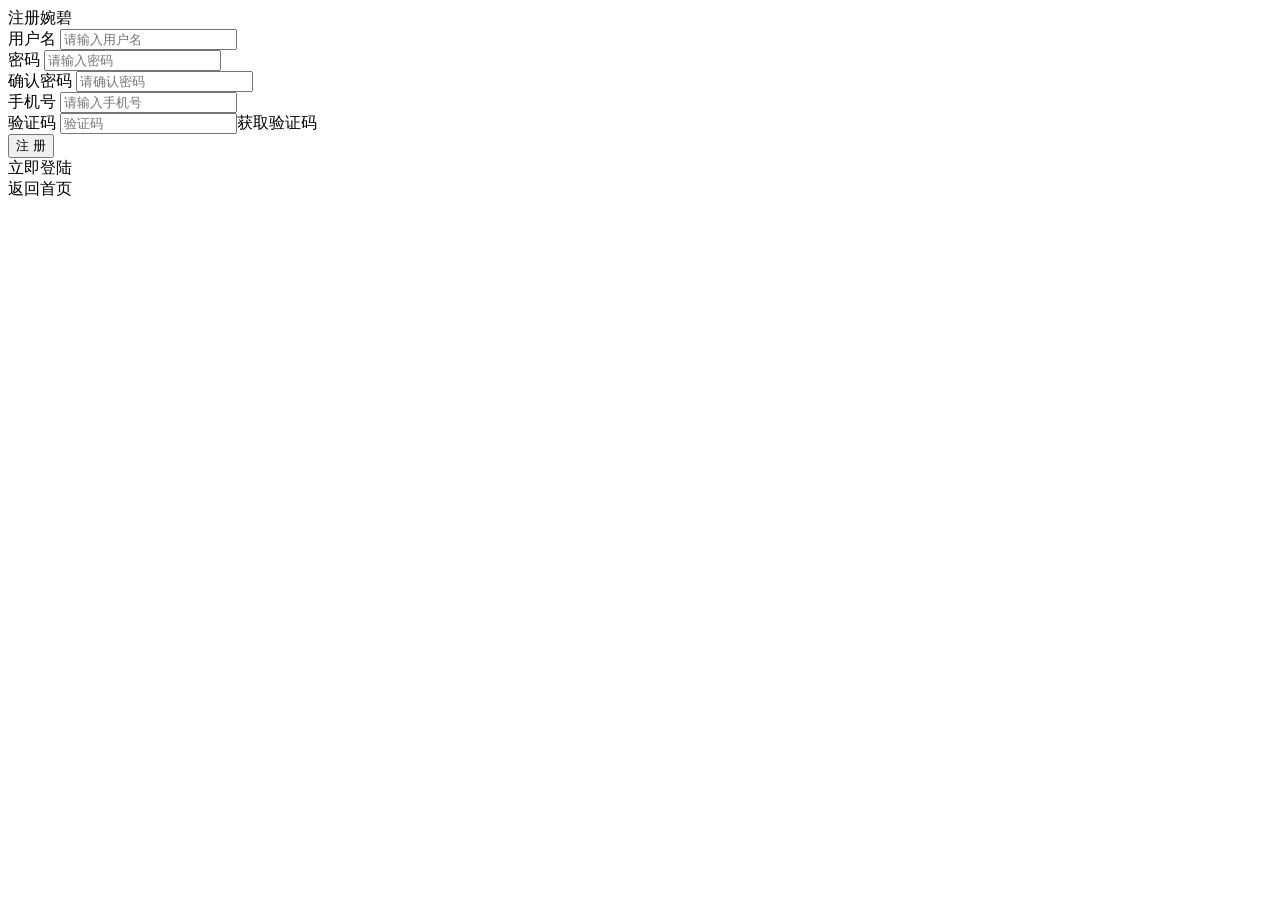
<file: src/main/webapp/WEB-INF/view/templates/regist.html>
<!DOCTYPE html>
<html lang="zh-CN" xmlns:th="http://www.thymeleaf.org">
<head>
    <meta charset="UTF-8">
    <meta name="viewport" content="width=device-width, initial-scale=1">
    <title>注册婉碧商城</title>
    <link rel="shortcut icon" th:href="@{/static/images/favicon.ico}">
    <link rel="stylesheet" type="text/css" th:href="@{/static/vendor/bootstrap/css/bootstrap.min.css}">
    <link rel="stylesheet" type="text/css" th:href="@{/static/fonts/font-awesome-4.7.0/css/font-awesome.min.css}">
    <link rel="stylesheet" type="text/css" th:href="@{/static/fonts/iconic/css/material-design-iconic-font.min.css}">
    <link rel="stylesheet" type="text/css" th:href="@{/static/css/util.css}">
    <div th:replace="commons/link::head('/static/css/main.css')"></div>
</head>
<body>
<div class="limiter">
    <div class="container-login100" th:style="'background-image:url(' + @{/static/images/bg-01.jpg} + ');'">
        <div class="wrap-login100 p-l-55 p-r-55 p-t-65 p-b-54">
            <form class="login100-form validate-form layui-form">
                <span class="login100-form-title p-b-49">注册婉碧</span>

                <div class="wrap-input100 validate-input m-b-15" data-validate="请输入用户名">
                    <span class="label-input100">用户名</span>
                    <input class="input100" type="text" name="username" placeholder="请输入用户名" lay-verify="required" autocomplete="off">
                    <span class="focus-input100" data-symbol="&#xf206;"></span>
                </div>

                <div class="wrap-input100 validate-input m-b-15" data-validate="请输入密码">
                    <span class="label-input100">密码</span>
                    <input class="input100" type="password" name="password" lay-verify="required|password" id="password" placeholder="请输入密码">
                    <span class="focus-input100" data-symbol="&#xf190;"></span>
                </div>

                <div class="wrap-input100 validate-input m-b-15" data-validate="请确认密码">
                    <span class="label-input100">确认密码</span>
                    <input class="input100" type="password" name="confirmPassword" lay-verify="required|confirmPass" placeholder="请确认密码">
                    <span class="focus-input100" data-symbol="&#xf190;"></span>
                </div>

                <div class="wrap-input100 validate-input m-b-15" data-validate="请输入手机号">
                    <span class="label-input100">手机号</span>
                    <input class="input100" type="text" name="phone" id="phone" onchange="isSendCode(this.value)" lay-verify="required|phone" placeholder="请输入手机号">
                    <span class="focus-input100" data-symbol="&#xf196;"></span>
                </div>

                <div class="wrap-input100 validate-input" data-validate="验证码">
                    <div style="float: left">
                        <span class="label-input100">验证码</span>
                        <input class="input100" type="text" name="phoneCode" lay-verify="required|number|phoneCode" placeholder="验证码">
                        <span class="focus-input100" data-symbol="&#xf191;"></span>
                    </div>
                    <div class="clearfloat">
                        <span id="sendCode" class="layui-btn layui-btn-lg layui-btn-radius layui-btn-normal layui-btn-disabled registsendcode">获取验证码</span>
                    </div>
                </div>

                <div class="text-right p-t-8 p-b-31">
                </div>

                <div class="container-login100-form-btn">
                    <div class="wrap-login100-form-btn">
                        <div class="login100-form-bgbtn"></div>
                        <button class="login100-form-btn" lay-submit id="registButton" lay-filter="regist">注 册</button>
                    </div>
                </div>

                <div class="flex-col-c p-t-25">
                    <a th:href="@{/login}" class="txt2">立即登陆</a>
                </div>
                <div class="flex-col-c p-t-25">
                    <a th:href="@{/}" class="txt2">返回首页</a>
                </div>
            </form>
        </div>
    </div>
</div>

<div th:replace="commons/script::script('/static/commons/regist/regist.js')"></div>
</body>
</html>
</file>
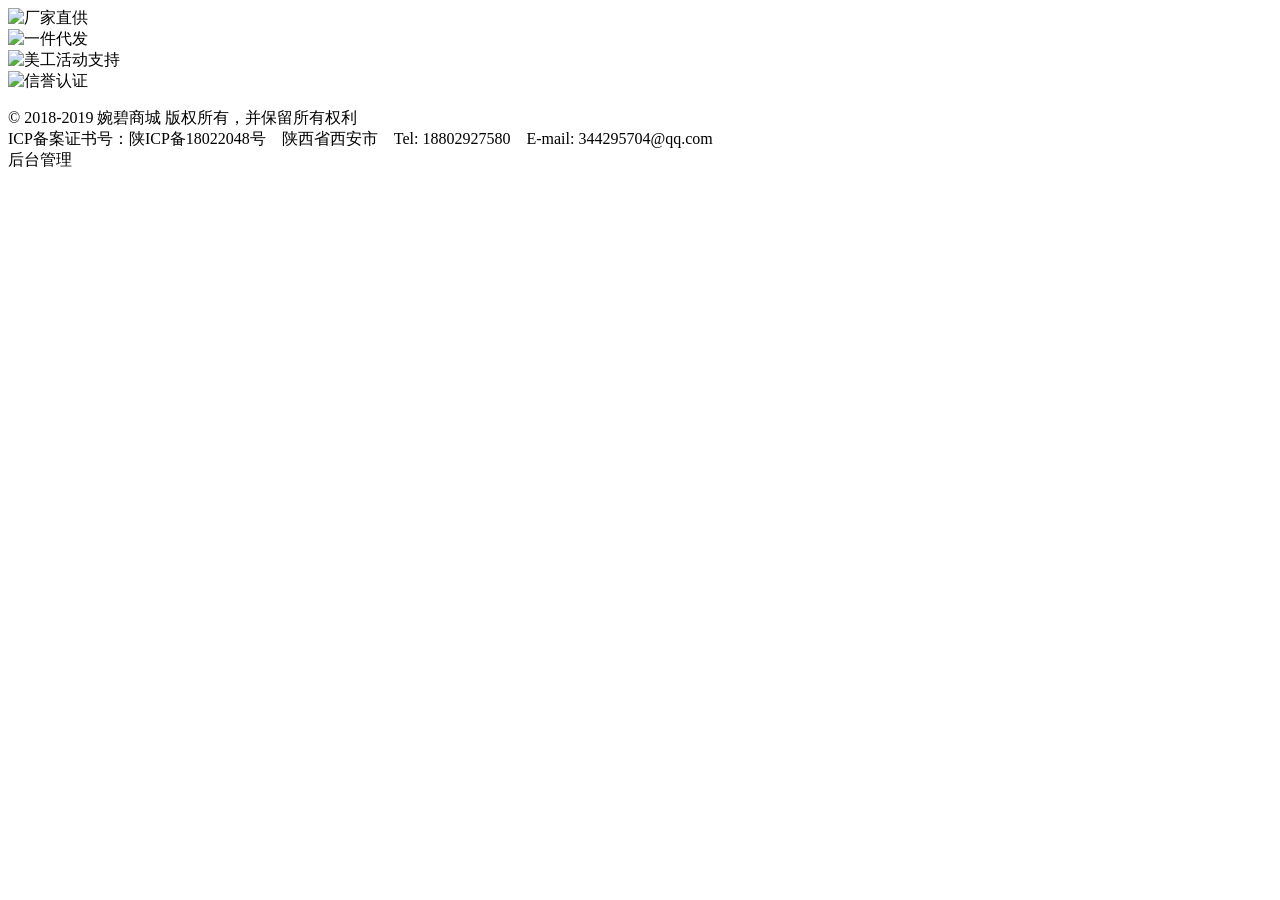
<file: src/main/webapp/WEB-INF/view/templates/commons/foot.html>
<!DOCTYPE html>
<html xmlns:th="http://www.thymeleaf.org">
<!-- 底部信息 -->
<div class="footer" th:fragment="foot">
    <div class="footer-tags">
        <div class="tags-box inner">
            <div class="tag-div">
                <img th:src="@{/static/images/icons/footer_1.gif}" alt="厂家直供">
            </div>
            <div class="tag-div">
                <img th:src="@{/static/images/icons/footer_2.gif}" alt="一件代发">
            </div>
            <div class="tag-div">
                <img th:src="@{/static/images/icons/footer_3.gif}" alt="美工活动支持">
            </div>
            <div class="tag-div">
                <img th:src="@{/static/images/icons/footer_4.gif}" alt="信誉认证">
            </div>
        </div>
    </div>
    <div class="copy-box clearfix">
        <!-- 版权 -->
        <p class="copyright">
            © 2018-2019 婉碧商城 版权所有，并保留所有权利<br>
            ICP备案证书号：陕ICP备18022048号&nbsp;&nbsp;&nbsp;&nbsp;陕西省西安市&nbsp;&nbsp;&nbsp;&nbsp;Tel: 18802927580&nbsp;&nbsp;&nbsp;&nbsp;E-mail: 344295704@qq.com
            <br>
            <a style="display: block;" th:href="@{/ea/admin/login}">后台管理</a>
        </p>
    </div>
</div>

</html>
</file>
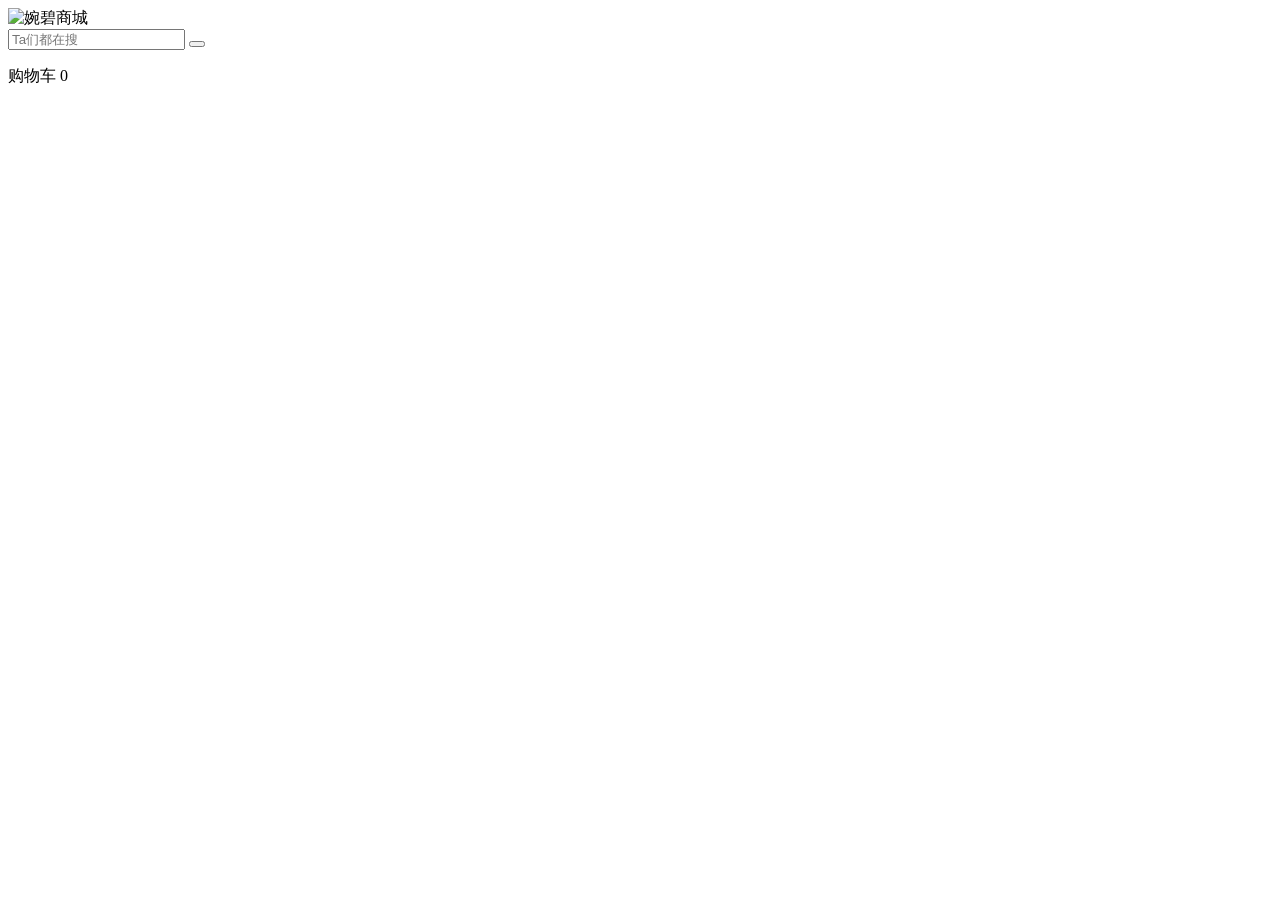
<file: src/main/webapp/WEB-INF/view/templates/commons/search.html>
<!DOCTYPE html>
<html xmlns:th="http://www.thymeleaf.org">
<!-- 顶部搜索 -->
	<div class="top-search" th:fragment="search">
		<div class="inner">
			<a class="logo" th:href="@{/}"><img th:src="@{/static/images/icons/logo.png}" alt="婉碧商城" class="cover"></a>
			<div class="search-box">
				<form class="input-group">
					<input placeholder="Ta们都在搜" type="text">
					<span class="input-group-btn">
						<button type="button">
							<span class="glyphicon glyphicon-search" aria-hidden="true"></span>
						</button>
					</span>
				</form>
				<p class="help-block text-nowrap">
					<!--<a href="">连衣裙</a>
					<a href="">裤</a>
					<a href="">衬衫</a>
					<a href="">T恤</a>
					<a href="">女包</a>
					<a href="">家居服</a>
					<a href="">2017新款</a>-->
				</p>
			</div>
			<div class="cart-box">
				<a th:href="@{/shopcart/list}" class="cart-but">
					<i class="iconfont icon-shopcart cr fz16"></i> 购物车 <span id="cartAmount" th:text="${session.SHOP_CART_PIECE == null ? '请登录' : session.SHOP_CART_PIECE + ' 件'}">0</span>
				</a>
			</div>
		</div>
	</div>
</html>
</file>
